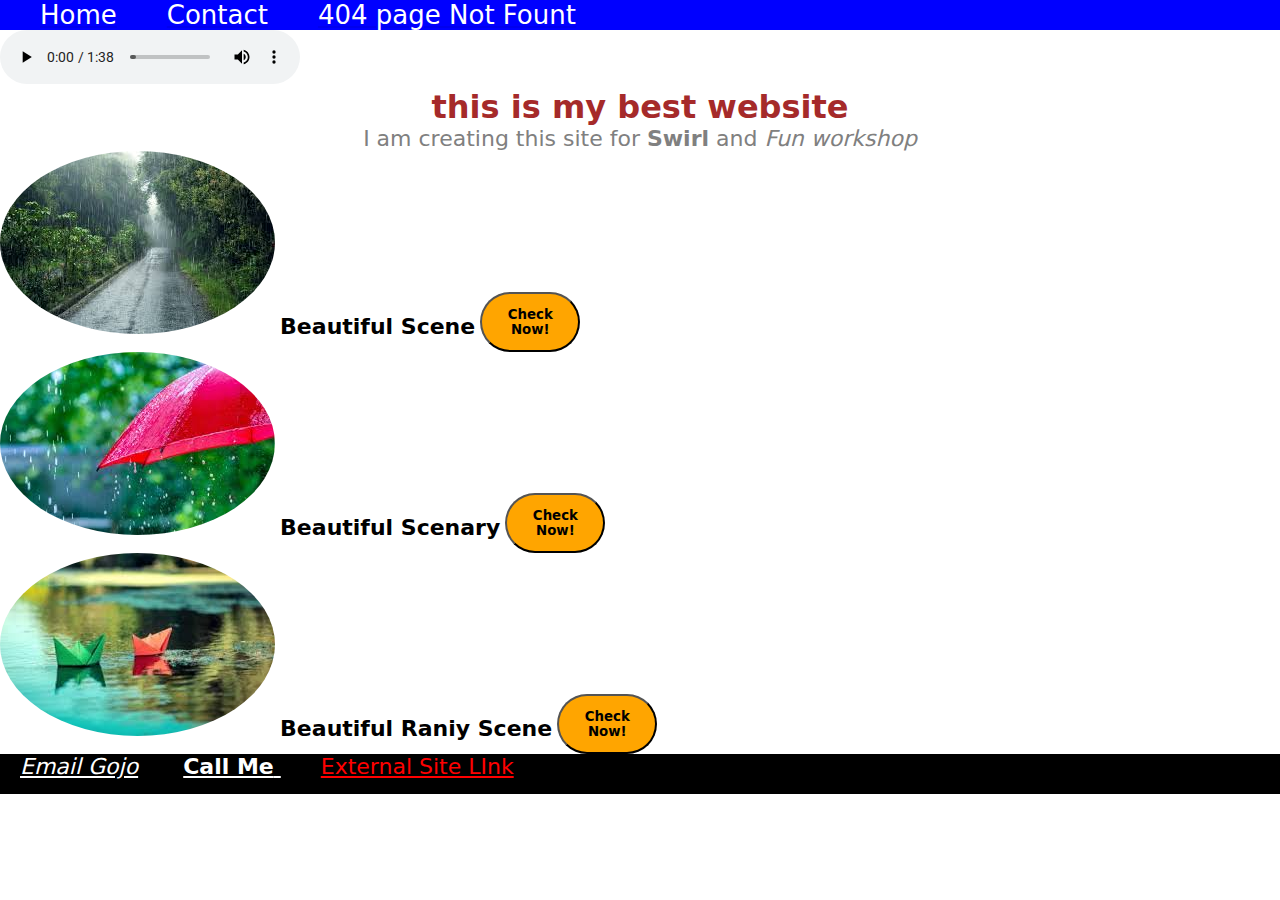
<file: index.html>
<!DOCTYPE html>
<html lang="en">
<head>
    <meta charset="UTF-8">
    <meta name="viewport" content="width=device-width, initial-scale=1.0">
    <title>My Best Website</title>
    <link rel="stylesheet" href="style.css">
    <link rel="apple-touch-icon" sizes="180x180" href="apple-touch-icon.png">
<link rel="icon" type="image/png" sizes="32x32" href="favicon-32x32.png">
<link rel="icon" type="image/png" sizes="16x16" href="favicon-16x16.png">
<link rel="manifest" href="site.webmanifest">
</head>
<body>
    <header>
        <ul>
            <a href="index.html"><li>
                Home
            </li></a>
            <a href="contact.html"><li>Contact</li></a>
            <a href="404.html"><li>404 page Not Fount</li></a>
        </ul>
    </header>
    <audio src="rain-365610.mp3" controls></audio>

    <h1>this is my best website </h1>
    <p>I am creating this site for <b>Swirl</b> and <i>Fun workshop</i></p>
    
<div class="box">
<img src="scene.jpeg" alt="">
<span>Beautiful Scene</span>
<button>Check Now!</button>
</div>


<div class="box">
<img src="scene2.jpeg" alt="">
<span>Beautiful Scenary</span>
<button>Check Now!</button>
</div>



<div class="box">
<img src="scene3.jpeg" alt="">
<span>Beautiful Raniy Scene</span>
<button>Check Now!</button>
</div>
    <footer>
        <a href="mailto:gojo@gmail.com"><i>Email Gojo</i></a>
        <a href="tel:+5456542665"> <b>Call Me</b> </a>
        <a href="http://hackclub.com"<span id="external">External Site LInk</span> </a>
    </footer>
</body>
</html>
</file>
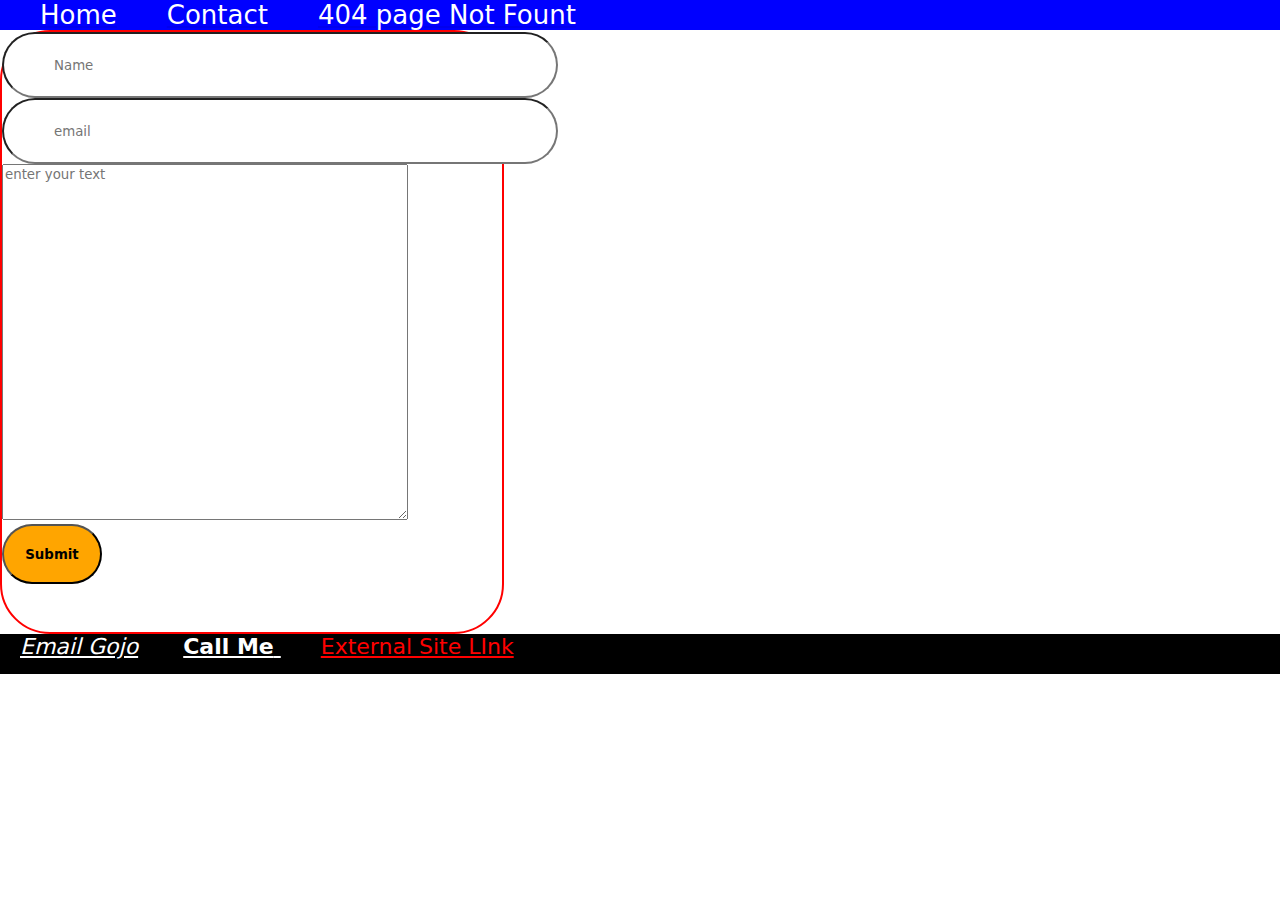
<file: contact.html>
<!DOCTYPE html>
<html lang="en">
<head>
    <meta charset="UTF-8">
    <meta name="viewport" content="width=device-width, initial-scale=1.0">
    <title>Contact Page</title>
    <link rel="stylesheet" href="style.css">
    <link rel="apple-touch-icon" sizes="180x180" href="apple-touch-icon.png">
<link rel="icon" type="image/png" sizes="32x32" href="favicon-32x32.png">
<link rel="icon" type="image/png" sizes="16x16" href="favicon-16x16.png">
<link rel="manifest" href="site.webmanifest">
</head>
<body>
     <header>
        <ul>
            <a href="index.html"><li>
                Home
            </li></a>
            <a href="contact.html"><li>Contact</li></a>
            <a href="404.html"><li>404 page Not Fount</li></a>
        </ul>
    </header>
    <form action="submit">

        <input type="text" placeholder="Name">
        <input type="text" placeholder="email">
    <textarea name="" id="" placeholder="enter your text"></textarea>
<a href="index.html"><button>Submit</button></a>
</form>
 <footer>
        <a href="mailto:gojo@gmail.com"><i>Email Gojo</i></a>
        <a href="tel:+5456542665"> <b>Call Me</b> </a>
        <a href="http://hackclub.com"<span id="external">External Site LInk</span> </a>
    </footer>
</body>
</html>
</file>
<file: style.css>
@import url('https://fonts.googleapis.com/css2?family=Open+Sans:ital,wght@0,300..800;1,300..800&family=Roboto:ital,wght@0,100..900;1,100..900&display=swap');

*{
    margin: 0;
    font-family: system-ui, -apple-system, BlinkMacSystemFont, 'Segoe UI', Roboto, Oxygen, Ubuntu, Cantarell, 'Open Sans', 'Helvetica Neue', sans-serif, sans-serif;
}
header{
    height: 60opx;
    width: 100%;
    background: blue;
    color: aliceblue;
}

ul li{
    color: white;
    display: flex;
    font-size: 26px;
}
ul{
display: flex;
gap: 50px;}

h1{
    text-align: center;
    color: brown;
}
p{
    font-size: 22px;
    color: gray;
    text-align: center;
}

img{
    border-radius:50%;

}
img:hover{
    border-radius: 0%;
}

span{
    color: black;
    font-size: 22px;
    font-weight: 600;
    
}
button{
    width: 100px;
    height: 60px;
    border-radius: 50px;
    background: orange;
    color: black;
    font-weight: 800;
}
button:hover{
    transform: translateX(20px);
    color: white;
}

footer{
    width: 100%;
    background: black;
    height: 40px;

}
footer a{
    color: white;
    gap: 50px;
    font-size: 22px;
    padding: 20px;
    cursor: pointer;
}

#external{
    color: red;
}

form{
    width: 500px;
    height: 600px;
    border: 2px solid red;
    border-radius: 50px;
}
input{
    width: 100%;
    height: 60px;
    border-radius: 50px;
    padding-left: 50px;

}

textarea{
    width: 80%;
    height: 350px;
}
</file>
